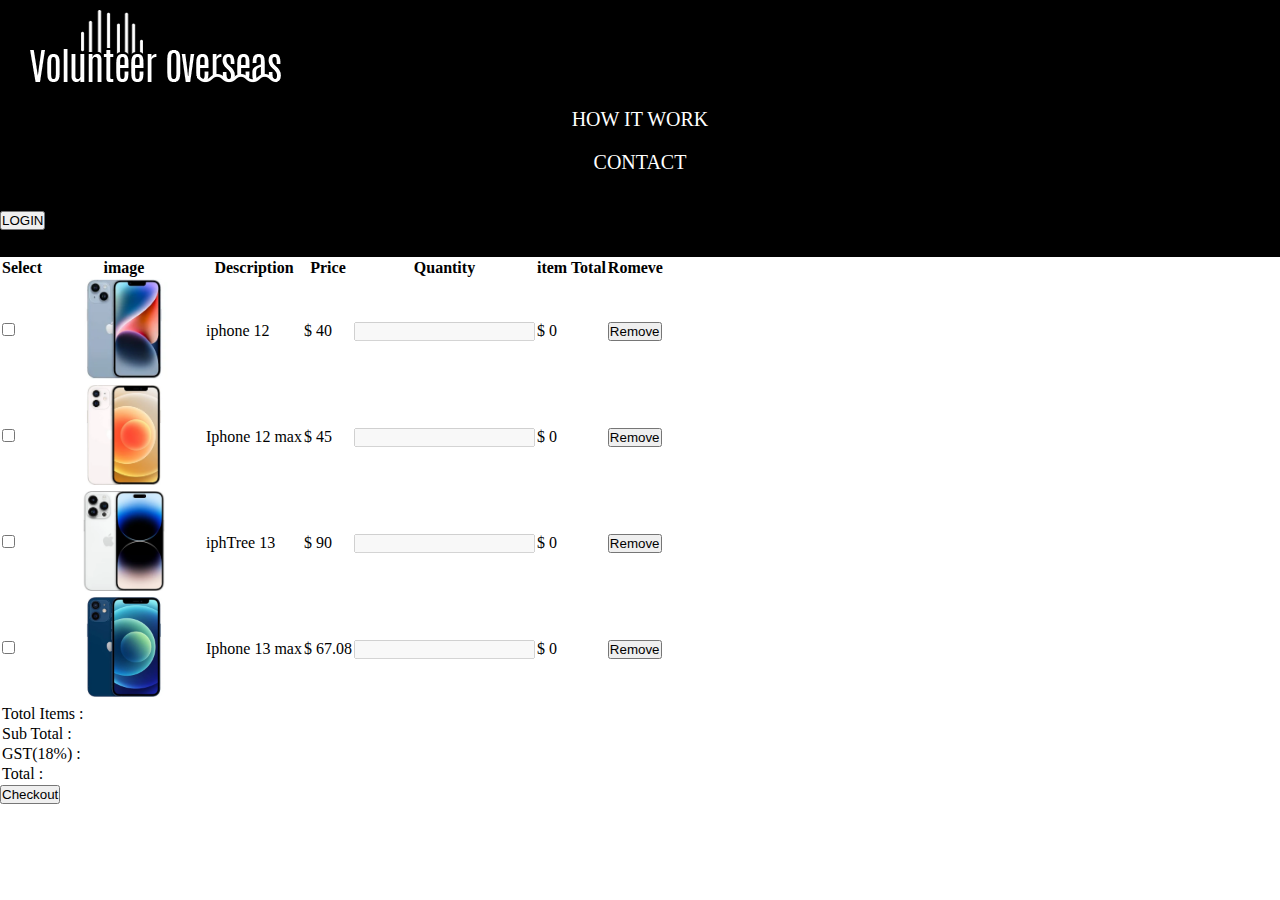
<file: card/index.html>
<!DOCTYPE html>
<html>
<head>
	<meta charset="utf-8">
	<meta name="viewport" content="width=device-width, initial-scale=1">
	<title>add to card</title>
	<link href="https://cdn.jsdelivr.net/npm/bootstrap@5.0.2/dist/css/bootstrap.min.css" rel="stylesheet" integrity="sha384-EVSTQN3/azprG1Anm3QDgpJLIm9Nao0Yz1ztcQTwFspd3yD65VohhpuuCOmLASjC" crossorigin="anonymous">
	<link rel="stylesheet" type="text/css" href="style.css">
</head>
<body>

	
<div class="container-fluid">
  
  <div class="row">
    <div class="col-sm-2">
      <img src="logo_1.png">
    </div>
    <div class="col-sm-2"><p>HOW IT WORK</p></div>
    <div class="col-sm-2"><p>CONTACT</p></div>
    <div class="col-sm-5"></div>
    <div class="col-sm-1">
      <button class="btn btn-outline-light btnMy"> LOGIN</button>
    </div>
  </div>

</div>




<div class="container">

	<table class="table">
  		<thead>
  			<tr>
				<th scope="col">Select</th>
	      		<th scope="col">image</th>
	      		<th scope="col">Description</th>
	      		<th scope="col">Price</th>
	      		<th scope="col">Quantity</th>
	      		<th scope="col">item Total</th>
	      		<th scope="col">Romeve</th>
			</tr>
  		</thead>
  		
  		<tbody>
    		<tr id="itemOne">
				<td> <input type="checkbox" class="form-check-input" onclick ="Click('itemOne')" name="" id="itemOneCheck" > </td>
				<td> <img src="shopping.webp" title="add" id="itemOneImg" > </td>
				<td> <span>iphone 12</span> </td>
				<td> <span>$</span> <span>40</span> </td>
				<td> <input type="number" min="0" class="form-control" disabled  name="" id="itemOneNum"  oninput="addRs('itemOne')" > </td>
				<td> <span>$</span> <span id="itemOneRs">0</span> </td>
				<td> <button class="btn btn-outline-danger" id="itemOneRemove" onclick ="Remove('itemOne')"> Remove</button> </td>
			</tr>

			<tr id="itemTwo">
				<td> <input type="checkbox" class="form-check-input" onclick="Click('itemTwo')" name="" id="itemTwoCheck" > </td>
				<td> <img src="shopping-5.webp" title="add" id="itemTwoImg" > </td>
				<td> <span>Iphone 12 max</span> </td>
				<td> <span>$</span> <span>45</span> </td>
				<td> <input type="number" min="0" class="form-control" disabled  name="" id="itemTwoNum"  oninput="addRs('itemTwo')" > </td>
				<td> <span>$</span> <span id="itemTwoRs">0</span> </td>
				<td> <button class="btn btn-outline-danger" id="itemTwoRemove" onclick ="Remove('itemTwo')"> Remove</button> </td>
			</tr>

			<tr id="itemTree">
				<td> <input type="checkbox" class="form-check-input" onclick="Click('itemTree')" name="" id="itemTreeCheck" > </td>
				<td> <img src="shopping-3.webp" title="add" id="itemTreeImg" > </td>
				<td> <span>iphTree 13</span> </td>
				<td> <span>$</span> <span>90</span> </td>
				<td> <input type="number" min="0" class="form-control" disabled  name="" id="itemTreeNum"  oninput="addRs('itemTree')" > </td>
				<td> <span>$</span> <span id="itemTreeRs">0</span> </td>
				<td> <button class="btn btn-outline-danger" id="itemTreeRemove" onclick ="Remove('itemTree')"> Remove</button> </td>
			</tr>

			<tr id="itemFour">
				<td> <input type="checkbox" class="form-check-input" onclick="Click('itemFour')" name="" id="itemFourCheck" > </td>
				<td> <img src="shopping-4.webp" title="add" id="itemFourImg" > </td>
				<td> <span>Iphone 13 max</span> </td>
				<td> <span>$</span> <span>67.08</span> </td>
				<td> <input type="number" min="0" class="form-control" disabled  name="" id="itemFourNum"  oninput="addRs('itemFour')" > </td>
				<td> <span>$</span> <span id="itemFourRs">0</span> </td>
				<td> <button class="btn btn-outline-danger" id="itemFourRemove" onclick ="Remove('itemFour')"> Remove</button> </td>
			</tr> 	

 		</tbody>
	</table>
	<div class="row">
		<div class="col-sm-8"></div>
		<div class="col-sm-4 col-12">
			
				<table class="table">
					<tr>
						<td> <span class="">Totol Items : </span> </td>
						<td> <span class="" id="totalItems"></span></td>
					</tr>
					<tr>
						<td> <span class="">Sub Total : </span> </td>
						<td> <span class="" id="subTotal"> </span>  </td>
					</tr>
					<tr>
						<td> <span class="">GST(18%) : </span> </td>
						<td> <span class="" id="GST"> </span>  </td>
					</tr>
					
					<tr>
						<td> <span class="">Total : </span> </td>
						<td> <span class="" id="fullTotal">  </span> </td>
					</tr>
				</table>
			<button class="btn btn-primary form-control" onclick="Checkbox()"> Checkout</button>
		</div>
	</div>
</div>


<script src="https://cdn.jsdelivr.net/npm/bootstrap@5.0.2/dist/js/bootstrap.bundle.min.js" integrity="sha384-MrcW6ZMFYlzcLA8Nl+NtUVF0sA7MsXsP1UyJoMp4YLEuNSfAP+JcXn/tWtIaxVXM" crossorigin="anonymous"></script> 
<script type="text/javascript" src="script.js"></script>



</body>
</html>
</file>
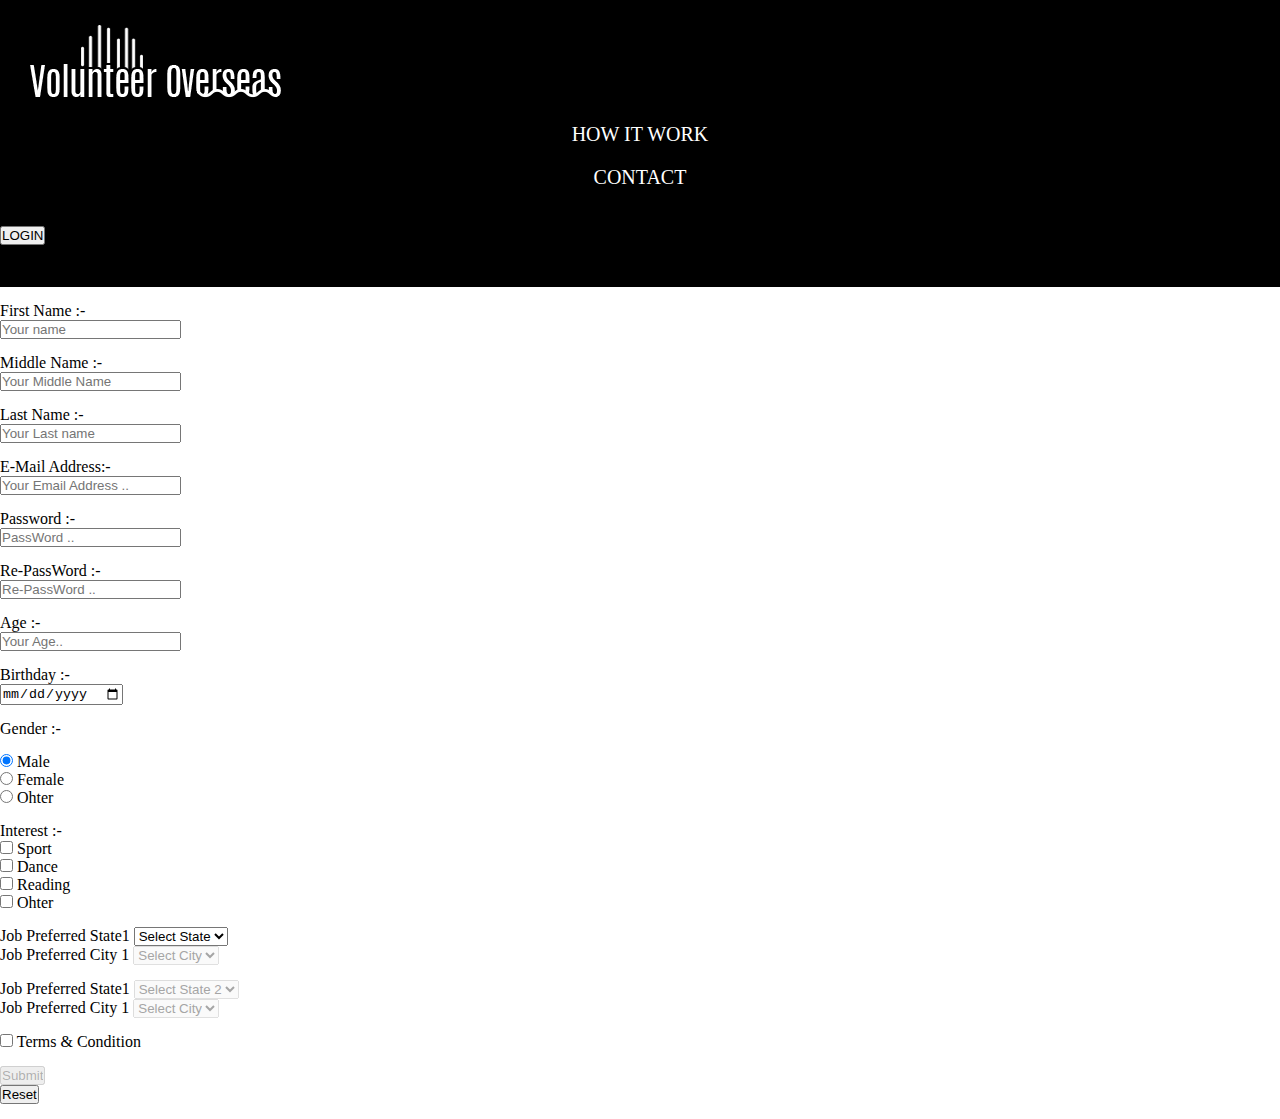
<file: form/index.html>
<!DOCTYPE html>
<html>
<head>
	<meta charset="utf-8">
	<meta name="viewport" content="width=device-width, initial-scale=1">
	<title>form</title>
	
	<link href="https://cdn.jsdelivr.net/npm/bootstrap@5.0.2/dist/css/bootstrap.min.css" rel="stylesheet" integrity="sha384-EVSTQN3/azprG1Anm3QDgpJLIm9Nao0Yz1ztcQTwFspd3yD65VohhpuuCOmLASjC" crossorigin="anonymous">

  <link rel="stylesheet" type="text/css" href="formStyle.css">
</head>
<body>

<div class="container-fluid">
  
  <div class="row">
    <div class="col-sm-2">
      <img src="logo_1.png">
    </div>
    <div class="col-sm-2"><p>HOW IT WORK</p></div>
    <div class="col-sm-2"><p>CONTACT</p></div>
    <div class="col-sm-5"></div>
    <div class="col-sm-1">
      <button class="btn btn-outline-light btnMy"> LOGIN</button>
    </div>
  </div>

</div>




<div class="mt-5">
  <form method="post" id="formData">
  
    <div class="container">
      
      <div class="row">
        <div class="col-sm-3">
          <label for="fname" class="control-label">First Name :-</label>
        </div>
        <div class="col-sm-7">
          <input type="text" id="fname" class="form-control" placeholder="Your name"  onkeyup ="myFunction('fname')">
          <span id="fname-span-red"  class="text-danger my-d-none my-d-none" >Only Alphabets </span>
          <span id="fname-span-green" class="text-success my-d-none">  Success Full</span>

        </div>
        <div class="col-sm-2"></div>
      </div>

      <div class="row">
        <div class="col-sm-3">
          <label for="mname" class="control-label">Middle Name :-</label>
        </div>
        <div class="col-sm-7">
          <input type="text" name="mname" id="mname" class="form-control" placeholder="Your Middle Name" onkeyup="myFunction('mname')" >
          
          <span id="mname-span-red"  class="text-danger my-d-none" >Only Alphabets </span>
          <span id="mname-span-green" class="text-success my-d-none">  Success Full</span>

        </div>
        <div class="col-sm-2"></div>
      </div>

      <div class="row">
        <div class="col-sm-3">
          <label for="lname" class="control-label">Last Name :-</label>
        </div>
        <div class="col-sm-7">
          <input type="text" name="lname" id="lname" class="form-control" placeholder="Your Last name" onkeyup="myFunction('lname')" >
            <span id="lname-span-red"  class="text-danger my-d-none" >Only Alphabets </span>
            <span id="lname-span-green" class="text-success my-d-none">  Success Full</span>
        </div>
        <div class="col-sm-2"></div>
      </div>


      <div class="row">
        <div class="col-sm-3">
          <label for="email" class="control-label">E-Mail Address:-</label>
        </div>
        <div class="col-sm-7">
          <input type="email" name="email" id="email" class="form-control" placeholder="Your Email Address .."  onkeyup="myFunction('email')">
            <span id="email-span-red" class="text-danger my-d-none" >Unvalidate email <span class="text-secondary"> Example :- demo@email.com </span> </span>
            <span id="email-span-green" class="text-success my-d-none">  success full</span>
        
        </div>
        <div class="col-sm-2"></div>
      </div>



      <div class="row">
        <div class="col-sm-3">
          <label for="Pass" class="control-label">Password :-</label>
        </div>
        <div class="col-sm-7">
            
            <input type="password" name="pass" id="pass" class="form-control" placeholder="PassWord .."  onkeyup="myFunction('pass')" >
            <span id="pass-span-red"  class="text-danger my-d-none" > 1 cap, 1 small, 1 Special char, 1 Numeric, minimum 8 char </span>
            <span id="pass-span-green" class="text-success my-d-none" >  success full</span>
        
        </div>
        <div class="col-sm-2"></div>
      </div>


      <div class="row">
        <div class="col-sm-3">
          <label for="rpass" class="control-label">Re-PassWord :-</label>
        </div>
        <div class="col-sm-7">
        
            <input type="password" name="rpass" id="rpass" class="form-control" placeholder="Re-PassWord .." onkeyup="myFunction('rpass')" >
            <span id="rpass-span-red" class="text-danger my-d-none">password not match  </span>
            <span id="rpass-span-green" class="text-success my-d-none">  success full</span>   
        </div>
        <div class="col-sm-2"></div>
      </div>


      <div class="row">
        <div class="col-sm-3">
          <label for="age" class="control-label">Age :-</label>
        </div>
        <div class="col-sm-7">
          <input type="number" name="age" id="age" class="form-control" placeholder="Your Age.." onkeyup="myFunction('age')" >
            <span id="age-span-red" class="text-danger my-d-none">Enter Age </span>
            <span id="age-span-green" class="text-success my-d-none">  success full</span>
        </div>
        <div class="col-sm-2"></div>
      </div>


      <div class="row">
        <div class="col-sm-3">
          <label for="birthday" class="control-label">Birthday  :-</label>
        </div>
        <div class="col-sm-7">
          <input type="date" name="birthday" id="birthday" class="form-control" placeholder="Your birthday.." onchange ="myFunction('birthday')" >
            <span id="birthday-span-red" class="text-danger my-d-none">Enter birthday </span>
            <span id="birthday-span-green" class="text-success my-d-none">  success full</span>
        </div>
        <div class="col-sm-2"></div>
      </div>


      <div class="row">
        <div class="col-sm-3">
          <label for="Gender" class="control-label">Gender :-</label>

        </div>
        <div class="col-sm-7">

          <div class="row text-center">
            
            <div class="col-4">
              <input type="radio" name="Gender" id="Male" class="form-check-input" value="Male" checked >
              <label for="Male" class="control-label">Male</label>
            </div>

            <div class="col-4"> 
              <input type="radio" name="Gender" id="Female" class="form-check-input" value="Female">
              <label for="Female" class="control-label">Female</label>
            </div>

            <div class="col-4"> 
              <input type="radio" name="Gender" id="Ohter" class="form-check-input" value="Ohter">
              <label for="Ohter" class="control-label">Ohter</label>
            </div>
          </div>

        </div>
        <div class="col-sm-2"></div>
      

  
    <!-- check box -->

      <div class="row">
          <div class="col-sm-3">
                <label for="interest" class="control-label">Interest :-</label>
            </div>
         <div class="col-sm-7">
         
          <div class="form-check">
              <input class="form-check-input data-check " name="hobi" type="checkbox" value="Sport" id="Sport" onclick="myFunction('select')">
              <label class="form-check-label" for="Sport"> Sport </label>
          </div>
         
          <div class="form-check">
              <input class="form-check-input data-check " name="hobi" type="checkbox" value="Dance" id="Dance" onclick="myFunction('select')">
              <label class="form-check-label" for="Dance"> Dance </label>
          </div>

          <div class="form-check">
              <input class="form-check-input data-check " name="hobi" type="checkbox" value="Reading" id="Reading" onclick="myFunction('select')">
              <label class="form-check-label" for="Reading"> Reading </label>
          </div>

          <div class="form-check">
              <input class="form-check-input data-check " onclick="myFunction('selectOther')" name="hobi" type="checkbox" value="ohter-check" id="ohter-check" >
              <label class="form-check-label" for="ohter-check" > Ohter</label>
              <textarea class="form-control my-d-none " id="checkbox-other" rows="3"></textarea>
          </div>
         
         
          <span id="hobi-span-red" class="text-danger my-d-none"> Select any one  Interest  </span>
          <span id="hobi-span-green" class="text-success my-d-none">  success full</span>
       
        </div>
        <div class="col-sm-2"></div>

      </div>

    <!--  -->

      <div class="row">
        <div class="col-sm-3"> </div>
        <div class="col-sm-7">
          <div class="row">
            <div class="col-sm-6">
            
             <label for="state" class="control-label">Job Preferred State1</label>
              <select class="form-select" id="state" onclick="myFunction('state1')">
                <!-- <option selected>Selected</option> -->
                <option value="">Select State</option>
                <option value="gujarat">Gujarat</option>
                <option value="goa">Goa</option>
                <option value="delhi">Delhi</option>
              </select>


            <span id="state-span-red-1" class="text-danger my-d-none"> Select State </span>
            <span id="state-span-green-1" class="text-success my-d-none">  success full</span>
            </div>

            

            <div class="col-sm-6">
              <label for="city" class="control-label">Job Preferred City 1</label>
              <select class="form-select"  id="city" onclick="myFunction('city1')" disabled >
                <!-- <option selected>Selected</option> -->
              
                <option value="">Select City</option>
                <option value="rajkot">Rajkot</option>
                <option value="morbi">Morbi</option>
                <option value="surat">Surat</option>
              
              </select>

                <span id="city-span-red-1" class="text-danger my-d-none"> Select City </span>
              <span id="city-span-green-1" class="text-success my-d-none">  success full</span>

            </div>
          </div>


        <div class="col-sm-2"></div>
      </div>


      <div class="row">
        <div class="col-sm-3"> </div>
        <div class="col-sm-7">
          <div class="row">
            <div class="col-sm-6">
            
             <label for="state2" class="control-label">Job Preferred State1</label>
              <select class="form-select" id="state2" onclick="myFunction('state2')" disabled>
                <!-- <option selected>Selected</option> -->
                <option value="">Select State 2</option>
                <option value="gujarat">Gujarat</option>
                <option value="goa">Goa</option>
                <option value="delhi">Delhi</option>
              </select>


            <span id="state-span-red-2" class="text-danger my-d-none"> Select State </span>
            <span id="state-span-green-2" class="text-success my-d-none">  Success full</span>
            </div>

            

            <div class="col-sm-6">
              <label for="city2" class="control-label">Job Preferred City 1</label>
              <select class="form-select"  id="city2" onclick="myFunction('city2')" disabled >
                <!-- <option selected>Selected</option> -->
              
                <option value="">Select City</option>
                <option value="rajkot">Rajkot</option>
                <option value="morbi">Morbi</option>
                <option value="surat">Surat</option>
              
              </select>

                <span id="city-span-red-2" class="text-danger my-d-none"> Select City </span>
              <span id="city-span-green-2" class="text-success my-d-none">  success full</span>

            </div>
          </div>


        <div class="col-sm-2"></div>
      </div>




      <div class="row">
        <div class="col-sm-3">
        </div>
        <div class="col-sm-7">
           
          <div class="form-check">
              <input class="form-check-input" type="checkbox" name="condition"    value="TermsCondition" id="TermsCondition" onclick="myFunction('submit')">
              <label class="form-check-label" for="TermsCondition"> Terms & Condition</label> 
          </div>
        </div>
        <div class="col-sm-2"></div>
      </div>

       <div class="row">
        <div class="col-sm-3">
        </div>
        <div class="col-sm-7">
           
           <div class="row">
              <div class="col-sm-6">
                <input class="form-control btn btn-primary" type="submit" id="submit" onclick="check(event)" disabled>
              </div>
              <div class="col-sm-6"> 
                <input class="form-control btn btn-dark" type="reset" >
              </div>
           </div>
          <div class="form-check">
          </div>
        </div>
        <div class="col-sm-2"></div>
      </div>
    </div>
    </div>  
  </form>
</div>

<script type="text/javascript" src="form.js"></script>
<script src="https://cdn.jsdelivr.net/npm/@popperjs/core@2.9.2/dist/umd/popper.min.js" integrity="sha384-IQsoLXl5PILFhosVNubq5LC7Qb9DXgDA9i+tQ8Zj3iwWAwPtgFTxbJ8NT4GN1R8p" crossorigin="anonymous"></script>
<script src="https://cdn.jsdelivr.net/npm/bootstrap@5.0.2/dist/js/bootstrap.min.js" integrity="sha384-cVKIPhGWiC2Al4u+LWgxfKTRIcfu0JTxR+EQDz/bgldoEyl4H0zUF0QKbrJ0EcQF" crossorigin="anonymous"></script>

<script src="https://cdn.jsdelivr.net/npm/bootstrap@5.0.2/dist/js/bootstrap.bundle.min.js" integrity="sha384-MrcW6ZMFYlzcLA8Nl+NtUVF0sA7MsXsP1UyJoMp4YLEuNSfAP+JcXn/tWtIaxVXM" crossorigin="anonymous"></script>
</body>
</html>
</file>
<file: card/style.css>
* { margin:0px ; padding:0px }
table img{
	width: 100px;
	height:  auto;
}

.container-fluid{
	background-color: black;
	padding: 10px 0;
	color: white;
	font-size:  20px;
}
p{
	text-align: center;
	margin: 20px 0;
}
img{
	margin: 0 30px;
}
.btnMy
{
	    margin: 17px 0
}
</file>
<file: form/formStyle.css>
*{ margin:0 ;padding:0 }
.row {
	margin: 15px 0;
}

.my-d-none{
	display: none;
}

.my-d-none-green
{
	display: none;
}
.container-fluid{
	background-color: black;
	padding: 10px 0;
	color: white;
	font-size:  20px;
}
p{
	text-align: center;
	margin: 20px 0;
}
img{
	margin: 0 30px;
}
.btnMy
{
	    margin: 17px 0
}
</file>
